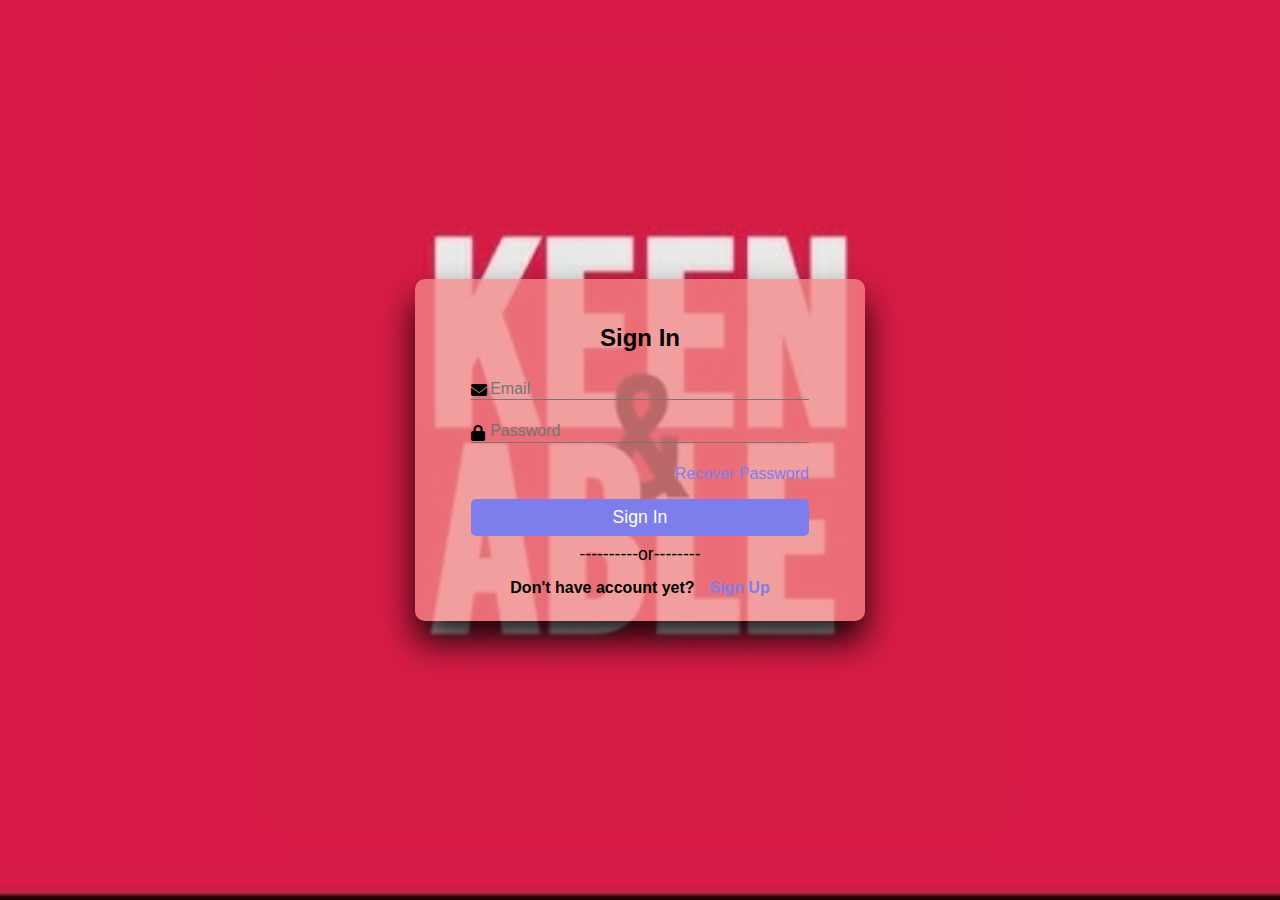
<file: index.html>
<!DOCTYPE html>
<html lang="en">
<head>
    <meta charset="UTF-8">
    <meta name="viewport" content="width=device-width, initial-scale=1.0">
    <title>Brochure</title>
    <link rel="stylesheet" href="https://cdnjs.cloudflare.com/ajax/libs/font-awesome/6.5.1/css/all.min.css">
    <link rel="stylesheet" href="style.css">
</head>
<body>
    <div class="container" id="signup" style="display:none;">
      <h1 class="form-title">Register</h1>
      <form method="post" action="register.php">
        <div class="input-group">
           <i class="fas fa-user"></i>
           <input type="text" name="fName" id="fName" placeholder="First Name" required>
           <label for="fname">First Name</label>
        </div>
        <div class="input-group">
            <i class="fas fa-user"></i>
            <input type="text" name="lName" id="lName" placeholder="Last Name" required>
            <label for="lName">Last Name</label>
        </div>
        <div class="input-group">
            <i class="fas fa-envelope"></i>
            <input type="email" name="email" id="email" placeholder="Email" required>
            <label for="email">Email</label>
        </div>
        <div class="input-group">
            <i class="fas fa-lock"></i>
            <input type="password" name="password" id="password" placeholder="Password" required>
            <label for="password">Password</label>
        </div>
       <input type="submit" class="btn" value="Sign Up" name="signUp">
      </form>
      <p class="or">
        ----------or--------
      </p>
      
      <div class="links">
        <p>Already Have Account ?</p>
        <button id="signInButton">Sign In</button>
      </div>
    </div>

    <div class="container" id="signIn">
        <h1 class="form-title">Sign In</h1>
        <form method="post" action="register.php">
          <div class="input-group">
              <i class="fas fa-envelope"></i>
              <input type="email" name="email" id="email" placeholder="Email" required>
              <label for="email">Email</label>
          </div>
          <div class="input-group">
              <i class="fas fa-lock"></i>
              <input type="password" name="password" id="password" placeholder="Password" required>
              <label for="password">Password</label>
          </div>
          <p class="recover">
            <a href="#">Recover Password</a>
          </p>
         <input type="submit" class="btn" value="Sign In" name="signIn">
        </form>
        <p class="or">
          ----------or--------
        </p>
        
        
        <div class="links">
          <p>Don't have account yet?</p>
          <button id="signUpButton">Sign Up</button>
        </div>
      </div>
      <script src="script.js"></script>
</body>
</html>
</file>
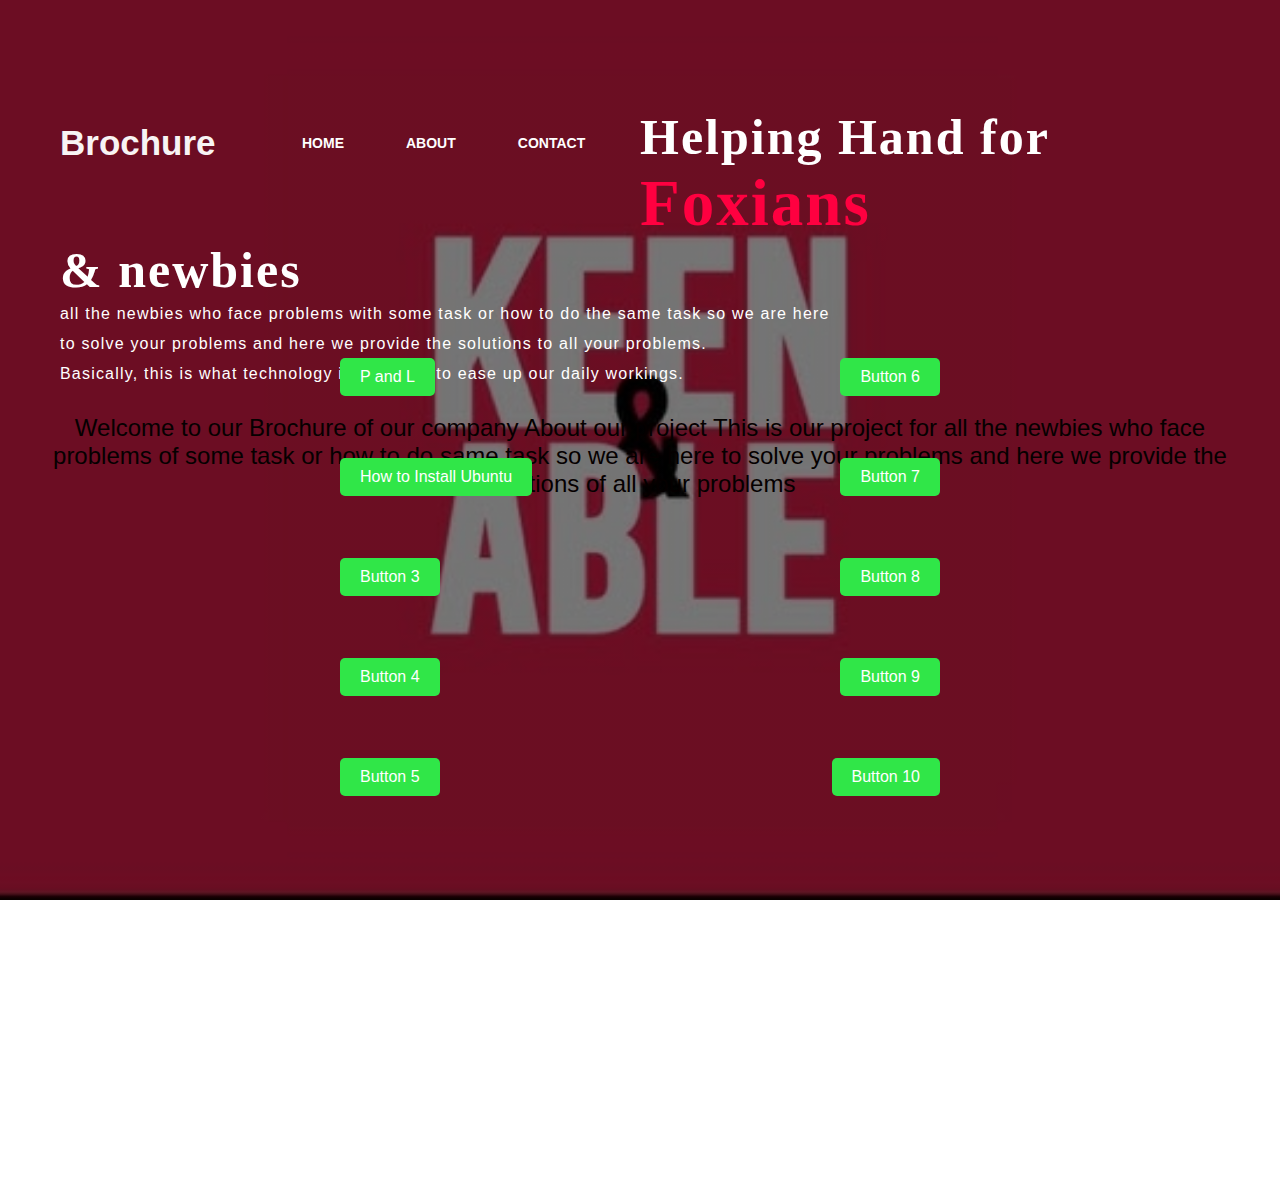
<file: Opening Interface.html>
<!DOCTYPE html>
<html lang="en">
<head>
    <meta charset="UTF-8">
    <meta name="viewport" content="width=device-width, initial-scale=1.0">
    <title>Opening Interface</title>
    <style>

        *{
            margin: 0;
            padding: 0;
        }
        
        .main{
            width: 100%;
            background: linear-gradient(to top, rgba(0,0,0,0.5)50%,rgba(0,0,0,0.5)50%);
            background-position: center;
            background-size: cover;
            height: 100vh;
        }
        
        .navbar{
            width: 1200px;
            height: 75px;
            margin: auto;
        }
        
        .icon{
            width: 200px;
            float: left;
            height: 70px;
        }
        
        .logo{
            color: #ff0015;
            font-size: 35px;
            font-family: Arial;
            padding-left: 20px;
            float: left;
            padding-top: 10px;
            margin-top: 5px
        }
        
        .menu{
            width: 400px;
            float: left;
            height: 70px;
        }
        
         .logo {
            color:#f8f4f4;
            
        }
        ul{
            float: left;
            display: flex;
            justify-content: center;
            align-items: center;
        }
        
        ul li{
            list-style: none;
            margin-left: 62px;
            margin-top: 27px;
            font-size: 14px;
        }
        
        ul li a{
            text-decoration: none;
            color: #fff;
            font-family: Arial;
            font-weight: bold;
            transition: 0.4s ease-in-out;
        }
        
        ul li a:hover{
            color: #ff0037;
        }
        
        .search{
            width: 330px;
            float: left;
            margin-left: 270px;
        }
        
        .srch{
            font-family: 'Times New Roman';
            width: 200px;
            height: 40px;
            background: transparent;
            border: 1px solid #ff0022;
            margin-top: 13px;
            color: #fff;
            border-right: none;
            font-size: 16px;
            float: left;
            padding: 10px;
            border-bottom-left-radius: 5px;
            border-top-left-radius: 5px;
        }
        
        .btn{
            width: 100px;
            height: 40px;
            background: #ff004c;
            border: 2px solid #ff0037;
            margin-top: 13px;
            color: #fff;
            font-size: 15px;
            border-bottom-right-radius: 5px;
            border-bottom-right-radius: 5px;
            transition: 0.2s ease;
            cursor: pointer;
        }
        .btn:hover{
            color: #000;
        }
        
        .btn:focus{
            outline: none;
        }
        
        .srch:focus{
            outline: none;
        }
        
        .content{
            width: 1200px;
            height: auto;
            margin: auto;
            color: #fff;
            position: relative;
        }
        
        .content .par{
            padding-left: 20px;
            padding-bottom: 25px;
            font-family: Arial;
            letter-spacing: 1.2px;
            line-height: 30px;
        }
        
        .content h1{
            font-family: 'Times New Roman';
            font-size: 50px;
            padding-left: 20px;
            margin-top: 9%;
            letter-spacing: 2px;
        }
        
        .content .cn{
            width: 160px;
            height: 40px;
            background: #ff0022;
            border: none;
            margin-bottom: 10px;
            margin-left: 20px;
            font-size: 18px;
            border-radius: 10px;
            cursor: pointer;
            transition: .4s ease;
            
        }
        
        .content .cn a{
            text-decoration: none;
            color: #000;
            transition: .3s ease;
        }
        
        .cn:hover{
            background-color: #fff;
        }
        
        .content span{
            color: #ff0040;
            font-size: 65px
        }
        
        .form{
            width: 250px;
            height: 380px;
            background: linear-gradient(to top, rgba(0,0,0,0.8)50%,rgba(0,0,0,0.8)50%);
            position: absolute;
            top: -20px;
            left: 870px;
            transform: translate(0%,-5%);
            border-radius: 10px;
            padding: 25px;
        }
        
        .form h2{
            width: 220px;
            font-family: sans-serif;
            text-align: center;
            color: blue;
            font-size: 22px;
            background-color: #fff;
            border-radius: 10px;
            margin: 2px;
            padding: 8px;
        }
        
        .form input{
            width: 240px;
            height: 35px;
            background: transparent;
            border-bottom: 1px solid #ff0022;
            border-top: none;
            border-right: none;
            border-left: none;
            color: #fff;
            font-size: 15px;
            letter-spacing: 1px;
            margin-top: 30px;
            font-family: sans-serif;
        }
        
        .form input:focus{
            outline: none;
        }
        
        ::placeholder{
            color: #fff;
            font-family: Arial;
        }
        
        .btnn{
            width: 240px;
            height: 40px;
            background: #ff0037;
            border: none;
            margin-top: 30px;
            font-size: 18px;
            border-radius: 10px;
            cursor: pointer;
            color: #fff;
            transition: 0.4s ease;
        }
        .btnn:hover{
            background: #fff;
            color: #ff0022;
        }
        .btnn a{
            text-decoration: none;
            color: #000;
            font-weight: bold;
        }
        .form .link{
            font-family: Arial, Helvetica, sans-serif;
            font-size: 17px;
            padding-top: 20px;
            text-align: center;
        }
        .form .link a{
            text-decoration: none;
            color: #ff0037;
        }
        .liw{
            padding-top: 15px;
            padding-bottom: 10px;
            text-align: center;
        }
        .icons a{
            text-decoration: none;
            color: #fff;
        }
        .icons ion-icon{
            color: #fff;
            font-size: 30px;
            padding-left: 14px;
            padding-top: 5px;
            transition: 0.3s ease;
        }
        .icons ion-icon:hover{
            color: #ff002b;
        }
        
        body{
            background-image: url("K&A 1.jpg");
            background-repeat: no-repeat;
            background-attachment: fixed;
            background-size: 100% 100%;
        
        }
        
        .buttons-container {
            display: flex;
            flex-wrap: wrap;
            justify-content: center;
        }
        
        .button-wrapper {
            margin: 20px;
            text-align: center;
        }
        
        .button-photo {
            width: 200px; /* Adjust as needed */
            height: 200px; /* Adjust as needed */
            border-radius: 50%; /* Makes the photo round */
            margin-bottom: 10px;
        }
        
        .button {
            padding: 10px 20px;
            font-size: 16px;
            background-color: #007bff; /* Example background color */
            color: #fff;
            border: none;
            border-radius: 5px;
            cursor: pointer;
        }
        
        .button:hover {
            background-color: #0056b3; /* Darker shade of the background color on hover */
        }
        
        
        body {
            font-family: Arial, sans-serif;
            margin: 0;
            padding: 0;
            display: flex;
            justify-content: center;
            align-items: center;
            height: 100vh;
            background-image: url('K&A 1.jpg'); /* Replace 'path/to/keen_and_able_hd_image.jpg' with the actual path to your image */
            background-size: cover;
            background-position: center;
        }

        .buttons {
            display: grid;
            grid-template-columns: repeat(5, 1fr);
            gap: 10px;
        }

        .button {
            padding: 10px 20px;
            background-color: rgb(48, 230, 72);
            color: #fff;
            border: none;
            border-radius: 5px;
            font-size: 16px;
            cursor: pointer;
            text-align: center;
        }

        .button:hover {
            background-color: #0056b3;
        }

        .header-text {
            text-align: center;
            color: #050000;
            font-size: 24px;
            margin-bottom: 700px;
            margin-top: px;
        }
    </style>
</head>
<body>

    <div class="main">
        <div class="navbar">
            <div class="icon">
                <h2 class="logo">Brochure</h2>
            </div>

            <div class="menu">
                <ul>
                    <li><a href="#">HOME</a></li>
                    <li><a href="#">ABOUT</a></li>
                    <li><a href="https://www.keenable.in/" target="_blank">CONTACT</a></li>
                </ul>
            </div>

            <div class="content">
                <h1>Helping Hand for <br><span>Foxians</span> <br>& newbies</h1>
                <p class="par">all the newbies who face problems with some task or how to do the same task so we are here <br> to solve your problems and here we provide the solutions to all your problems. <br> Basically, this is what technology is made for to ease up our daily workings.
    
                </p>
    <div class="header-text">
        Welcome to our Brochure of our company  About our project
        This is our project for all the newbies who face problems of some task or how to do same task so we are here to solve your problems and here we provide the solutions of all your problems
        
        
    </div>

    <div class="buttons-container"> 
        <button class="button" style="position: absolute; top: 250px; left: 300px;" onclick="openGoogleDoc('1q9nrnaOYQYDnTWy0bqVdXJ9FCOIVBArLXKpQ1M-6yJY')">P and L</button>
        <button class="button" style="position: absolute; top: 350px; left: 300px;" onclick="openGoogleDoc('1Ylqfk-pQAu4LYtbFT-pQCL6Mj6TRgXkI00SrYR97XT0')">How to Install Ubuntu</button>
        <button class="button" style="position: absolute; top: 450px; left: 300px;" onclick="openGoogleDoc('DOC_ID_3')">Button 3</button>
        <button class="button" style="position: absolute; top: 550px; left: 300px;" onclick="openGoogleDoc('DOC_ID_4')">Button 4</button>
        <button class="button" style="position: absolute; top: 650px; left: 300px;" onclick="openGoogleDoc('DOC_ID_5')">Button 5</button>

        <button class="button" style="position: absolute; top: 250px; right: 300px;" onclick="openGoogleDoc('DOC_ID_6')">Button 6</button>
        <button class="button" style="position: absolute; top: 350px; right: 300px;" onclick="openGoogleDoc('DOC_ID_7')">Button 7</button>
        <button class="button" style="position: absolute; top: 450px; right: 300px;" onclick="openGoogleDoc('DOC_ID_8')">Button 8</button>
        <button class="button" style="position: absolute; top: 550px; right: 300px;" onclick="openGoogleDoc('DOC_ID_9')">Button 9</button>
        <button class="button" style="position: absolute; top: 650px; right: 300px;" onclick="openGoogleDoc('DOC_ID_10')">Button 10</button>
    </div> 

    <script>
        function openGoogleDoc(docId) {
            window.open('https://docs.google.com/document/d/' + docId, '_blank');
        }
    </script>
</body>
</html>
</file>
<file: style.css>
*{
    margin:0;
    padding:0;
    box-sizing:border-box;
    font-family:"poppins",sans-serif;
}
body{
   
    background:linear-gradient(to right,#e2e2e2,#c9d6ff);
    margin: 0;
    padding: 0;
    display: flex;
    justify-content: center;
    align-items: center;
    height: 100vh;
    background-image: url('K&A 1.jpg'); 
    background-size: cover;
    background-position: center;
    
}

.container{
    background:#f38787c2;
    width:450px;
    padding:1.5rem;
    margin:50px auto;
    border-radius:10px;
    box-shadow:0 20px 35px rgba(0,0,1,0.9);
}
form{
    margin:0 2rem;
}
.form-title{
    font-size:1.5rem;
    font-weight:bold;
    text-align:center;
    padding:1.3rem;
    margin-bottom:0.4rem;
}
input{
    color:inherit;
    width:100%;
    background-color:transparent;
    border:none;
    border-bottom:1px solid #757575;
    padding-left:1.5rem;
    font-size:15px;
}
.input-group{
    padding:1% 0;
    position:relative;

}
.input-group i{
    position:absolute;
    color:black;
}
input:focus{
    background-color: transparent;
    outline:transparent;
    border-bottom:2px solid hsl(327,90%,28%);
}
input::placeholder{
    color:transparent;
}
label{
    color:#757575;
    position:relative;
    left:1.2em;
    top:-1.3em;
    cursor:auto;
    transition:0.3s ease all;
}
input:focus~label,input:not(:placeholder-shown)~label{
    top:-3em;
    color:hsl(327,90%,28%);
    font-size:15px;
}
.recover{
    text-align:right;
    font-size:1rem;
    margin-bottom:1rem;

}
.recover a{
    text-decoration:none;
    color:rgb(125,125,235);
}
.recover a:hover{
    color:blue;
    text-decoration:underline;
}
.btn{
    font-size:1.1rem;
    padding:8px 0;
    border-radius:5px;
    outline:none;
    border:none;
    width:100%;
    background:rgb(125,125,235);
    color:white;
    cursor:pointer;
    transition:0.9s;
}
.btn:hover{
    background:#07001f;
}
.or{
    font-size:1.1rem;
    margin-top:0.5rem;
    text-align:center;
}
.icons{
    text-align:center;
}
.icons i{
    color:rgb(125,125,235);
    padding:0.8rem 1.5rem;
    border-radius:10px;
    font-size:1.5rem;
    cursor:pointer;
    border:2px solid #dfe9f5;
    margin:0 15px;
    transition:1s;
}
.icons i:hover{
    background:#07001f;
    font-size:1.6rem;
    border:2px solid rgb(125,125,235);
}
.links{
    display:flex;
    justify-content:space-around;
    padding:0 4rem;
    margin-top:0.9rem;
    font-weight:bold;
}
button{
    color:rgb(125,125,235);
    border:none;
    background-color:transparent;
    font-size:1rem;
    font-weight:bold;
}
button:hover{
    text-decoration:underline;
    color:blue;
}
</file>
